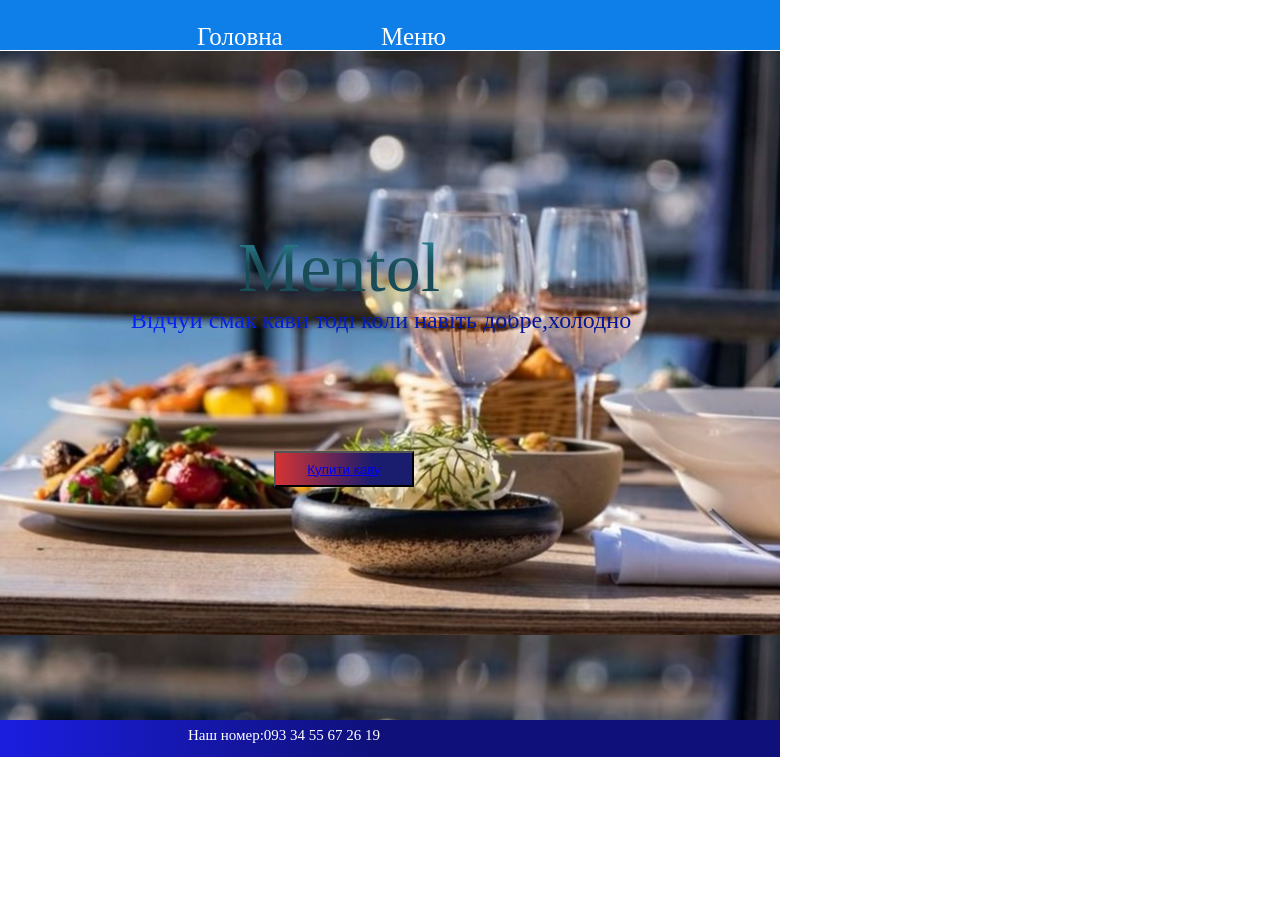
<file: index.html>
<html>
    <head>
        <link rel="stylesheet" href="s1.css">
    </head>
    <body>
        <header>
         <img class="1.png">
         <h1 class="a">Головна</h1>
         <h1 class="b">Меню</h1>
        </header>
        <main>
         <p class="c">Mentol</p>
         <h1 class="d">Відчуй смак кави тоді коли навіть добре,холодно</h1>
         <button class="aboba"><a href="2.html">Купити каву</a></button>
        </main>
        <footer>
          <h1 class="f">Наш номер:093 34 55 67 26 19</h1>  
        </footer>
    </body>
</html>
</file>
<file: s1.css>
header{
/* Rectangle 1 */

position: absolute;
width: 780px;
height: 50px;
left: 0px;
top: 0px;

background: #0E7FE8;


}
main{
/* Rectangle 5 */

position: absolute;
width: 780px;
height: 700px;
left: 0px;
top: 51px;

background: url(2.png);


}
footer{
 /* Rectangle 2 */

position: absolute;
width: 780px;
height: 37px;
left: 0px;
top: 720px;

background: linear-gradient(90deg, #1B1EDF 0%, #0F1079 49.04%);
   
}
.logo{
    /* Rectangle 4 */

position: absolute;
width: 76px;
height: 49px;
left: 0px;
top: 0px;

background: url(6ec48ff2-8efd-4c15-b655-c41a67d01b1d.png);

}
.a{/* Головна */

position: absolute;
width: 63px;
height: 20px;
left: 197px;
top: 10px;

font-family: 'JetBrains Mono';
font-style: normal;
font-weight: 400;
font-size: 25px;
line-height: 20px;
/* identical to box height */

color: #FFFFFF;

}
.b{/* Меню */

position: absolute;
width: 36px;
height: 40px;
left: 381px;
top: 10px;

font-family: 'JetBrains Mono';
font-style: normal;
font-weight: 400;
font-size: 25px;
line-height: 20px;

color: #FFFFFF;

}
.c{
    /* Mentol */

position: absolute;
width: 230px;
height: 92px;
left: 238px;
top: 100px;

font-family: 'Kaushan Script';
font-style: normal;
font-weight: 400;
font-size: 70px;
line-height: 93px;

background: linear-gradient(180deg, #36A8BC 0%, #194C56 48.08%);
-webkit-background-clip: text;
-webkit-text-fill-color: transparent;
background-clip: text;
text-fill-color: transparent;


}
.d{
/* Відчуй смак кави тоді коли навіть добре,холодно */

position: absolute;
width: 538px;
height: 58px;
left: 112px;
top: 248px;

font-family: 'JetBrains Mono';
font-style: normal;
font-weight: 400;
font-size: 24px;
line-height: 10px;
/* or 42% */
text-align: center;

background: linear-gradient(90deg, #0224FF 0%, #011699 78.85%);
-webkit-background-clip: text;
-webkit-text-fill-color: transparent;
background-clip: text;
text-fill-color: transparent;
}
.aboba{
    /* Rectangle 6 */

position: absolute;
width: 140px;
height: 36px;
left: 274px;
top: 400px;

background: linear-gradient(90deg, #D43333 0%, #1A1C6E 70.67%);

}
.f{
    /* Наш номер:093 34 55 67 26 19 */

position: absolute;
width: 252px;
height: 10px;
left: 188px;


font-family: 'JetBrains Mono';
font-style: normal;
font-weight: 400;
font-size: 15px;
line-height: 10px;
/* identical to box height, or 67% */

color: #FFFFFF;


}
</file>
